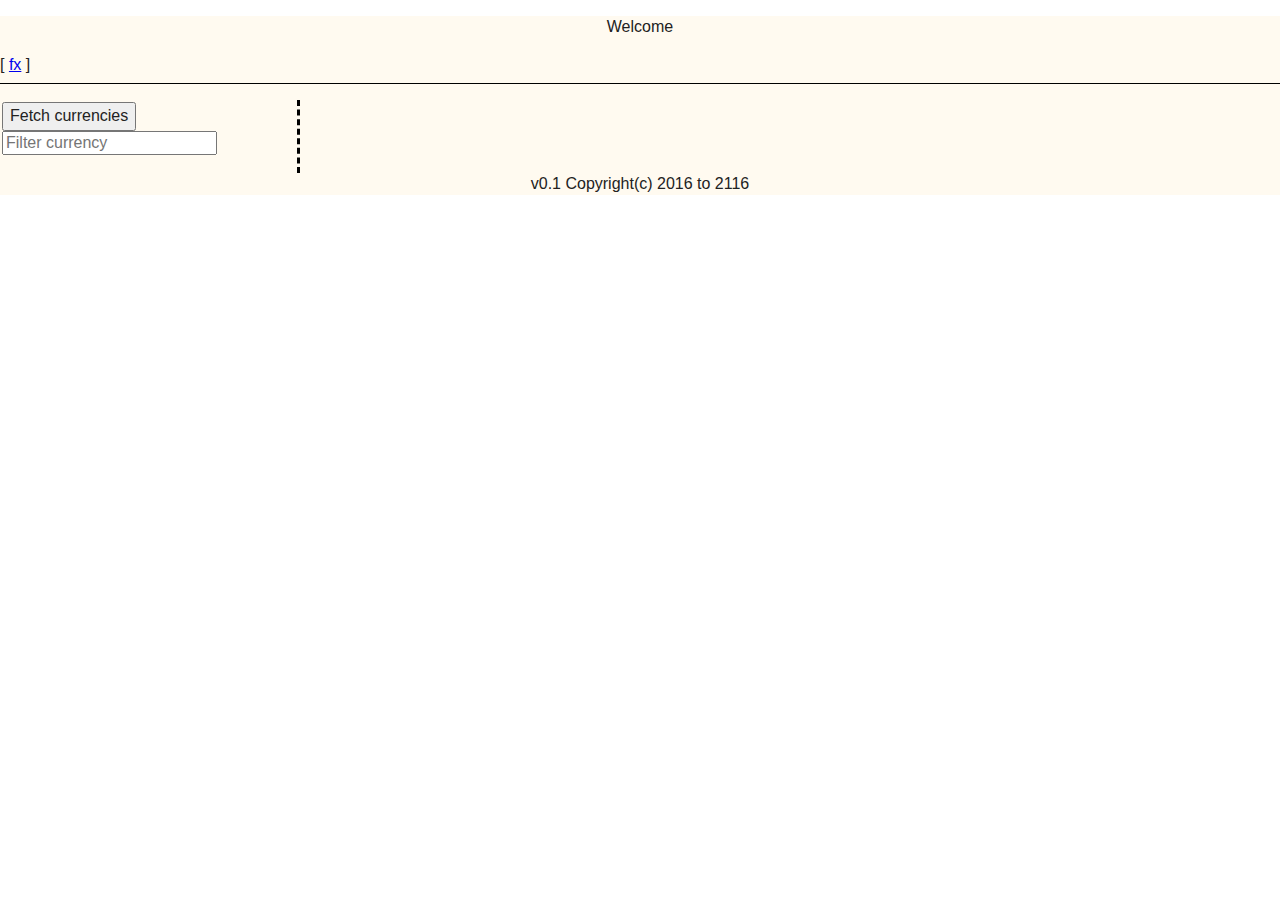
<file: src/main/resources/static/indexA.html>
<!DOCTYPE html>
<!--[if lt IE 7]>
<html lang="en" ng-app="myApp" class="no-js lt-ie9 lt-ie8 lt-ie7"> <![endif]-->
<!--[if IE 7]>
<html lang="en" ng-app="myApp" class="no-js lt-ie9 lt-ie8"> <![endif]-->
<!--[if IE 8]>
<html lang="en" ng-app="myApp" class="no-js lt-ie9"> <![endif]-->
<!--[if gt IE 8]><!-->
<html lang="en" ng-app="myApp" class="no-js"> <!--<![endif]-->
<head>
    <meta charset="utf-8">
    <meta http-equiv="X-UA-Compatible" content="IE=edge">
    <title>fx trade</title>
    <meta name="description" content="">
    <meta name="viewport" content="width=device-width, initial-scale=1">
    <link rel="stylesheet" href="bower_components/html5-boilerplate/dist/css/normalize.css">
    <link rel="stylesheet" href="bower_components/html5-boilerplate/dist/css/main.css">
    <link rel="stylesheet" href="app.css">
    <script src="bower_components/html5-boilerplate/dist/js/vendor/modernizr-2.8.3.min.js"></script>

    <script src="bower_components/html5-boilerplate/dist/js/vendor/jquery-1.12.0.min.js"></script>


</head>
<body>
<div id="ibody">
    <!--[if lt IE 7]>
    <p class="browsehappy">You are using an <strong>outdated</strong> browser. Please <a href="http://browsehappy.com/">upgrade
        your browser</a> to improve your experience.</p>
    <![endif]-->
    <header ng-include src="'header.html'"></header>
    <!--Remaining section-->
    <div id="appcontent">
        <ul class="menu">
            <li><a href="#!/view3">fx</a></li>
        </ul>

        <div id="viewplaceholder" ng-view></div>

    </div>
    <footer ng-include src="'footer.html'"></footer>
    <!-- In production use:
    <script src="//ajax.googleapis.com/ajax/libs/angularjs/x.x.x/angular.min.js"></script>
    -->
    <script src="bower_components/angular/angular.js"></script>
    <script src="bower_components/angular-route/angular-route.js"></script>
    <script src="app.js"></script>
    <script src="view1/view1.js"></script>
    <script src="view2/view2.js"></script>
    <script src="view3/view3.js"></script>
    <script src="components/version/version.js"></script>
    <script src="components/version/version-directive.js"></script>
    <script src="components/version/interpolate-filter.js"></script>
</div>
</body>
</html>
</file>
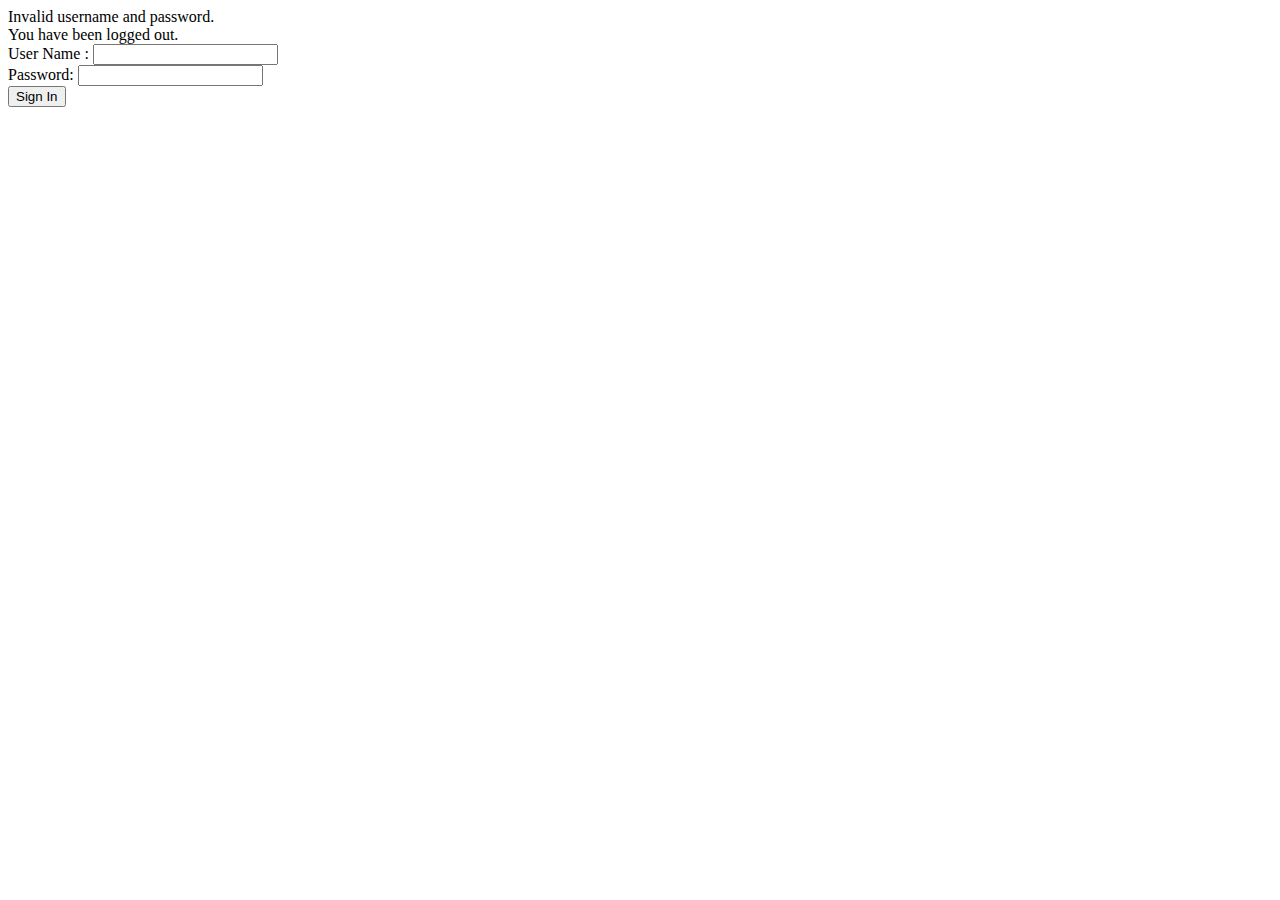
<file: src/main/resources/templates/login.html>
<!DOCTYPE html>
<html xmlns="http://www.w3.org/1999/xhtml" xmlns:th="http://www.thymeleaf.org"
>
    <head>
        <title>Spring Security Example </title>
    </head>
    <body>
        <div th:if="${param.error}">
            Invalid username and password.
        </div>
        <div th:if="${param.logout}">
            You have been logged out.
        </div>
        <form th:action="@{/login}" method="post">
            <div><label> User Name : <input type="text" name="username"/> </label></div>
            <div><label> Password: <input type="password" name="password"/> </label></div>
            <div><input type="submit" value="Sign In"/></div>
        </form>
    </body>
</html>
</file>
<file: src/main/resources/static/bower_components/html5-boilerplate/dist/css/main.css>
/*! HTML5 Boilerplate v5.3.0 | MIT License | https://html5boilerplate.com/ */

/*
 * What follows is the result of much research on cross-browser styling.
 * Credit left inline and big thanks to Nicolas Gallagher, Jonathan Neal,
 * Kroc Camen, and the H5BP dev community and team.
 */

/* ==========================================================================
   Base styles: opinionated defaults
   ========================================================================== */

html {
    color: #222;
    font-size: 1em;
    line-height: 1.4;
}

/*
 * Remove text-shadow in selection highlight:
 * https://twitter.com/miketaylr/status/12228805301
 *
 * These selection rule sets have to be separate.
 * Customize the background color to match your design.
 */

::-moz-selection {
    background: #b3d4fc;
    text-shadow: none;
}

::selection {
    background: #b3d4fc;
    text-shadow: none;
}

/*
 * A better looking default horizontal rule
 */

hr {
    display: block;
    height: 1px;
    border: 0;
    border-top: 1px solid #ccc;
    margin: 1em 0;
    padding: 0;
}

/*
 * Remove the gap between audio, canvas, iframes,
 * images, videos and the bottom of their containers:
 * https://github.com/h5bp/html5-boilerplate/issues/440
 */

audio,
canvas,
iframe,
img,
svg,
video {
    vertical-align: middle;
}

/*
 * Remove default fieldset styles.
 */

fieldset {
    border: 0;
    margin: 0;
    padding: 0;
}

/*
 * Allow only vertical resizing of textareas.
 */

textarea {
    resize: vertical;
}

/* ==========================================================================
   Browser Upgrade Prompt
   ========================================================================== */

.browserupgrade {
    margin: 0.2em 0;
    background: #ccc;
    color: #000;
    padding: 0.2em 0;
}

/* ==========================================================================
   Author's custom styles
   ========================================================================== */

















/* ==========================================================================
   Helper classes
   ========================================================================== */

/*
 * Hide visually and from screen readers
 */

.hidden {
    display: none !important;
}

/*
 * Hide only visually, but have it available for screen readers:
 * http://snook.ca/archives/html_and_css/hiding-content-for-accessibility
 */

.visuallyhidden {
    border: 0;
    clip: rect(0 0 0 0);
    height: 1px;
    margin: -1px;
    overflow: hidden;
    padding: 0;
    position: absolute;
    width: 1px;
}

/*
 * Extends the .visuallyhidden class to allow the element
 * to be focusable when navigated to via the keyboard:
 * https://www.drupal.org/node/897638
 */

.visuallyhidden.focusable:active,
.visuallyhidden.focusable:focus {
    clip: auto;
    height: auto;
    margin: 0;
    overflow: visible;
    position: static;
    width: auto;
}

/*
 * Hide visually and from screen readers, but maintain layout
 */

.invisible {
    visibility: hidden;
}

/*
 * Clearfix: contain floats
 *
 * For modern browsers
 * 1. The space content is one way to avoid an Opera bug when the
 *    `contenteditable` attribute is included anywhere else in the document.
 *    Otherwise it causes space to appear at the top and bottom of elements
 *    that receive the `clearfix` class.
 * 2. The use of `table` rather than `block` is only necessary if using
 *    `:before` to contain the top-margins of child elements.
 */

.clearfix:before,
.clearfix:after {
    content: " "; /* 1 */
    display: table; /* 2 */
}

.clearfix:after {
    clear: both;
}

/* ==========================================================================
   EXAMPLE Media Queries for Responsive Design.
   These examples override the primary ('mobile first') styles.
   Modify as content requires.
   ========================================================================== */

@media only screen and (min-width: 35em) {
    /* Style adjustments for viewports that meet the condition */
}

@media print,
       (-webkit-min-device-pixel-ratio: 1.25),
       (min-resolution: 1.25dppx),
       (min-resolution: 120dpi) {
    /* Style adjustments for high resolution devices */
}

/* ==========================================================================
   Print styles.
   Inlined to avoid the additional HTTP request:
   http://www.phpied.com/delay-loading-your-print-css/
   ========================================================================== */

@media print {
    *,
    *:before,
    *:after,
    *:first-letter,
    *:first-line {
        background: transparent !important;
        color: #000 !important; /* Black prints faster:
                                   http://www.sanbeiji.com/archives/953 */
        box-shadow: none !important;
        text-shadow: none !important;
    }

    a,
    a:visited {
        text-decoration: underline;
    }

    a[href]:after {
        content: " (" attr(href) ")";
    }

    abbr[title]:after {
        content: " (" attr(title) ")";
    }

    /*
     * Don't show links that are fragment identifiers,
     * or use the `javascript:` pseudo protocol
     */

    a[href^="#"]:after,
    a[href^="javascript:"]:after {
        content: "";
    }

    pre,
    blockquote {
        border: 1px solid #999;
        page-break-inside: avoid;
    }

    /*
     * Printing Tables:
     * http://css-discuss.incutio.com/wiki/Printing_Tables
     */

    thead {
        display: table-header-group;
    }

    tr,
    img {
        page-break-inside: avoid;
    }

    img {
        max-width: 100% !important;
    }

    p,
    h2,
    h3 {
        orphans: 3;
        widows: 3;
    }

    h2,
    h3 {
        page-break-after: avoid;
    }
}
</file>
<file: src/main/resources/static/app.css>
* {
    -moz-box-sizing: border-box;
    -webkit-box-sizing: border-box;
    box-sizing: border-box;
}

/* app css stylesheet */
#ibody {
    background: floralwhite;
    position: relative;
    width: 100%;
    height: 100%;
}

header {
    text-align: center;
    position: relative;
    width: 100%;
}

#appcontent {
    position: relative;
    height: 80%;
    width: 100%;
    top: 10%;
}

#viewplaceholder{
    position: relative;
    height: 100%;
    width: 100%;
}

#fxview {
    position: relative;
    height: 100%;
    width: 100%;
}

#fxleftsection {
    border-right: dashed black;
    padding: 2px;
    position: relative;
    width: 300px;
    height: 100%;
}

#fxbody {
    position: absolute;
    width: 80%;
    height: 100%;
    left: 310px;
    top: 0px;
}

footer {
    width: 100%;
    text-align: center;
    position: relative;
    bottom: 0%;
}

.leftlist {
    list-style: none;
    position: relative;
    width: 100%;
    height: 100%;
}

.menu {
    list-style: none;
    border-bottom: 0.1em solid black;
    padding: 0em;
    position: relative;
    width: 100%;
    height: 30px;
}

.menu:before {
    content: "[";
}

.menu:after {
    content: "]";
}

.menu > li {
    display: inline;
}

.menu > li + li:before {
    content: "|";
    padding-right: 0.3em;
}

#fxitemrepeater{
    border: solid saddlebrown;
    display: inline-block;
    width: 230px;
    height: 100px;
    margin: 1em;
    text-align: center;
}

#ccyboxheader{

}
</file>
